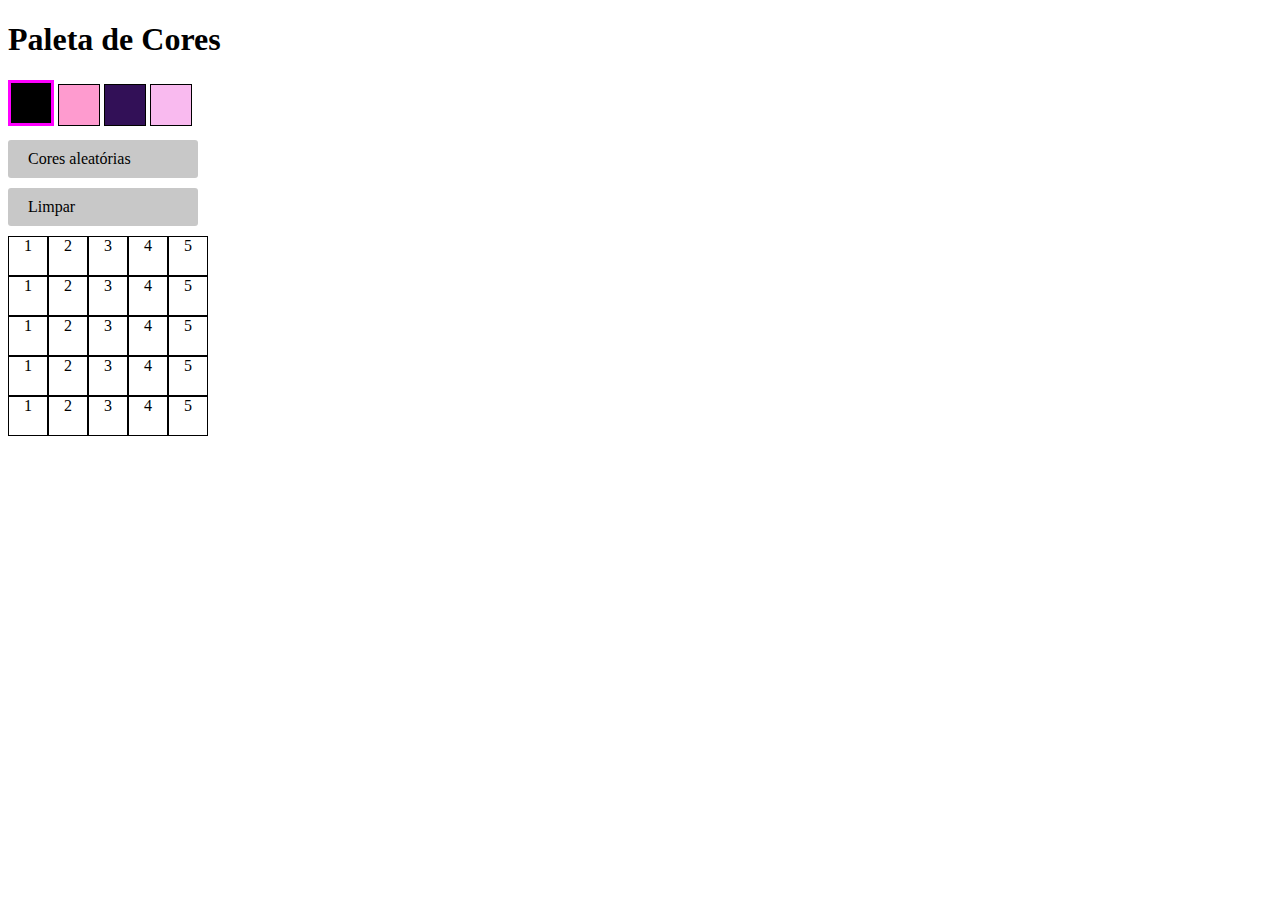
<file: Projeto-quadro/index.html>
<!DOCTYPE html>
<html lang="pt-BR">
  <head>
    <meta charset="UTF-8" />
    <meta http-equiv="X-UA-Compatible" content="IE=edge" />
    <meta name="viewport" content="width=device-width, initial-scale=1.0" />
    <link rel="stylesheet" href="mystyle.css" />
    <style></style>
    <title>Paleta de Cores</title>
  </head>
  <body>
    <h1 id="title">Paleta de Cores</h1>
    <div id="collor-pallet">
      <div class="color"></div>
      <div class="color"></div>
      <div class="color"></div>
      <div class="color"></div>
    </div>

    <div id="button-random-color" type="button" class="button" onclick="generatePalette()">Cores aleatórias</div>

    <div id="clear-board" type="button" class="button" onclick="clearBoard()">Limpar</div>

    <div id="pixel-board">
      <div class="pixel">1</div>
      <div class="pixel">2</div>
      <div class="pixel">3</div>
      <div class="pixel">4</div>
      <div class="pixel">5</div>

      <div class="pixel">1</div>
      <div class="pixel">2</div>
      <div class="pixel">3</div>
      <div class="pixel">4</div>
      <div class="pixel">5</div>
      
      <div class="pixel">1</div>
      <div class="pixel">2</div>
      <div class="pixel">3</div>
      <div class="pixel">4</div>
      <div class="pixel">5</div>

      <div class="pixel">1</div>
      <div class="pixel">2</div>
      <div class="pixel">3</div>
      <div class="pixel">4</div>
      <div class="pixel">5</div>

      <div class="pixel">1</div>
      <div class="pixel">2</div>
      <div class="pixel">3</div>
      <div class="pixel">4</div>
      <div class="pixel">5</div>
    </div>
  </body>
  <script src="main.js"></script>
</html>
</file>
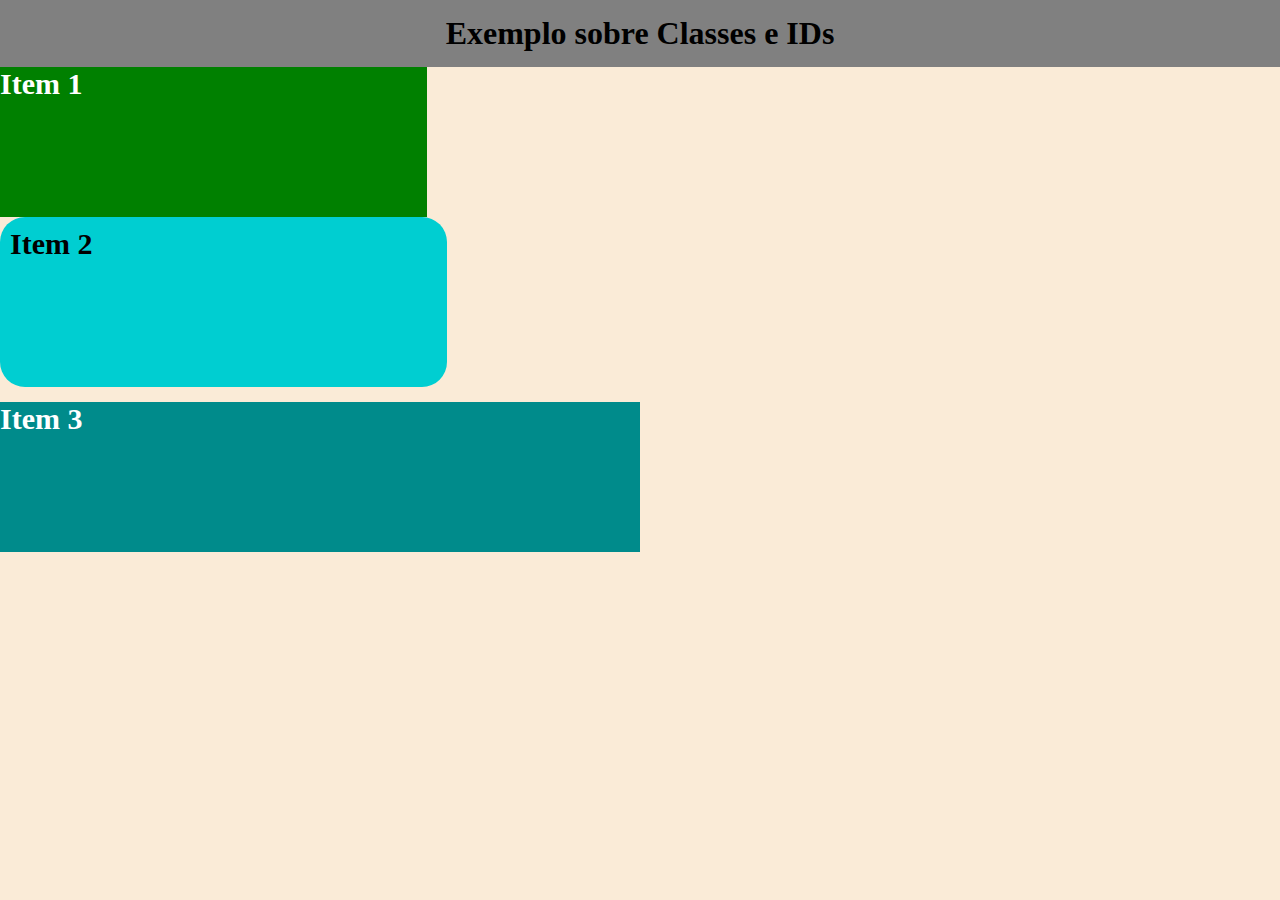
<file: Exemplo-Classe-ID/inline.html>
<!DOCTYPE html>
<html lang="en">
  <head>
    <meta charset="UTF-8" />
    <meta http-equiv="X-UA-Compatible" content="IE=edge" />
    <meta name="viewport" content="width=device-width, initial-scale=1.0" />
    <title>Inline</title>
    <link rel="stylesheet" href="inline.css" />
  </head>
  <body>
    <h1>Exemplo sobre Classes e IDs</h1>
    <ul id="Elementos">
      <li id="Elemento1" class="item-exemplo">Item 1</li>
      <li id="Elemento2" class="item-exemplo">Item 2</li>
      <li id="Elemento3" class="item-exemplo">Item 3</li>
    </ul>
  </body>
</html>
</file>
<file: Projeto-quadro/mystyle.css>
#pixel-board {
  display: inline-grid;
  grid-template-columns: repeat(5, 40px);
  grid-template-rows: repeat(5, 40px);

  text-align: center;
}

.pixel {
  background-color: #FFFFFF;

  border-color: black;
  border-style: solid;
  border-width: 1px;
  
}

.color {
  display: inline-block;

  width: 40px;
  height: 40px;

  border-color: black;
  border-style: solid;
  border-width: 1px;
}

.button{
  width: 150px;
  vertical-align: middle;

  padding: 10px 20px;

  margin-top: 10px;
  margin-bottom: 10px;
  border-radius: 3px;
  background-color: rgb(200, 200, 200);
}

.button:hover {
  background-color: rgb(220, 220, 220);
}

.button:active {
  box-shadow: inset -1px -1px 2px rgba(255, 255, 255, 0.6),
    inset 1px 1px 2px rgba(0, 0, 0, 0.6);
}

.selected{
    border-color: magenta;
    border-width: 3px;
}
</file>
<file: Exemplo-Classe-ID/inline.css>
/* Propriedade aplicada aos 3 elementos
    ul, ol e li apenas para remover
    aquele padrão de ordenar por 1,2,3
    ou por pontinhos e remover as bordas e etc */
ul, ol, li {
    list-style: none;
    margin: 0;
    padding: 0;
    border: 0;
}

/* Removendo bordas e margens do body e dando cor */
body {
    background-color: antiquewhite;
    margin: 0;
    padding: 0;
    border: 0;
}

/* Definindo uma propriedade de cor para cada elemento filho
    dentro de um elemento pai com id "Elementos" 
    Nesse caso, cada filho dentro terá a cor branca, que define
    a cor do texto dos filhos*/
#Elementos {
    color: white;
}

/* Cada item da classe "item-exemplo" vai ter as seguintes propriedades 
Definindo para todo elemento um tamanho de um terço da tela, altura 150px
e tamanho de texto com negrito*/
.item-exemplo {
    width: 33.333%;
    height: 150px;
    font-size: 30px;
    font-weight: bold;
}

/* E para cada elemento individual, selecionados por id, eu dou uma propriedade específica
    Seja ela cor, background, borda, o que quiser*/
#Elemento1 {
    background-color: green;
}

#Elemento2 {
    background-color: darkturquoise;
    color: black;
    border-radius: 25px; /* Border radius serve para arredondar a borda, em 50% vira uma elipse ou círculo */
    padding: 10px;
}

#Elemento3 {
    background-color: darkcyan;
    width: 50%;
    margin-top: 15px
}

/* Dica importante, o CSS funciona por cascata,
 se você definir algo lá em cima e mudar em baixo,
  vale o que mudou por último, como é o caso do Elemento3 */

h1 {
    display: block;
    background-color: gray;
    margin: 0;
    padding-top: 15px;
    padding-bottom: 15px;
    text-align: center;
}
</file>
